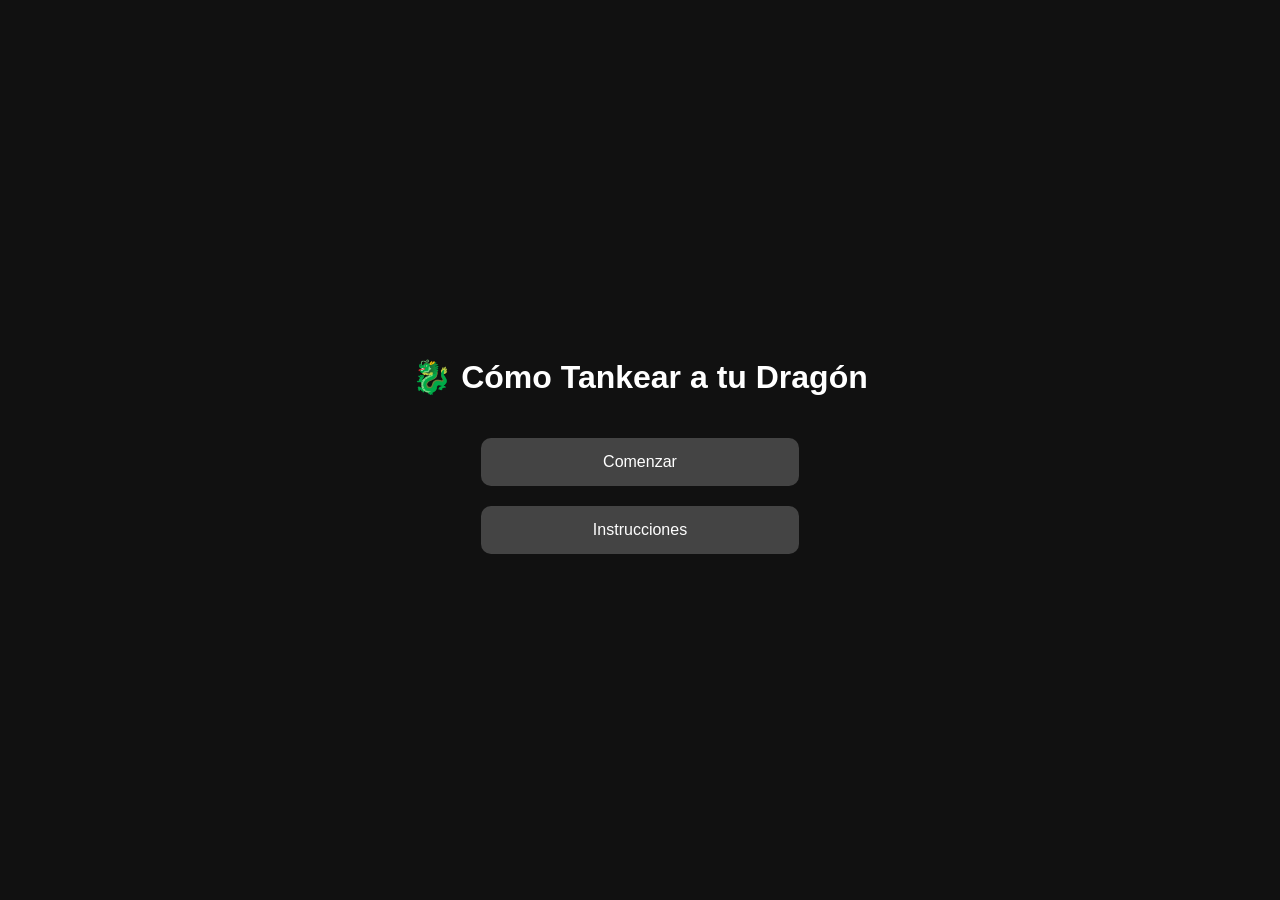
<file: index.html>
<!DOCTYPE html>
<html lang="es">
<head>
  <meta charset="UTF-8" />
  <meta name="viewport" content="width=device-width, initial-scale=1.0" />
  <title>Cómo tankear a tu dragón</title>
  <link rel="stylesheet" href="style.css" />
</head>
<body>
  <main class="menu">
    <h1>🐉 Cómo Tankear a tu Dragón</h1>
    <button onclick="reproducirRugido()">Comenzar</button>
    <button onclick="location.href='instrucciones.html'">Instrucciones</button>
  </main>
  <audio id="roar" src="assets/dragon-roar.mp3"></audio>
<script>
  function reproducirRugido() {
    const rugido = document.getElementById("rugido");
    rugido.volume = 1;

    rugido.play().then(() => {
      // Decimos que debe sonar música al entrar a juego.html
      localStorage.setItem("musica-activada", "true");
      setTimeout(() => {
        location.href = "juego.html";
      }, 6000);
    }).catch(() => {
      localStorage.setItem("musica-activada", "true");
      location.href = "juego.html";
    });
  }
</script>
<audio id="rugido" src="assets/dragon-roar.mp3"></audio>
<audio id="musica-fondo" src="assets/musica-fondo.mp3" loop></audio>
</body>
</html>
</file>
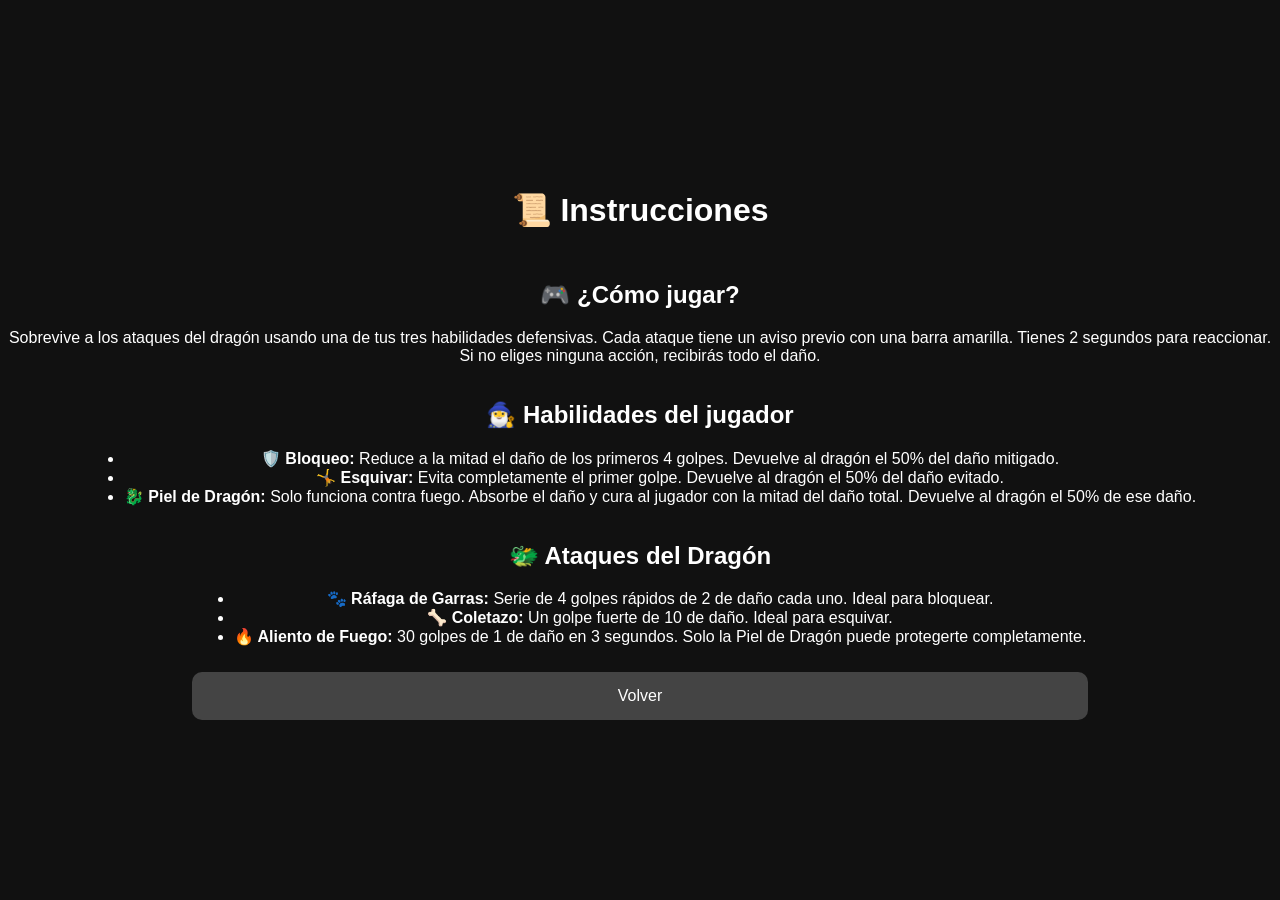
<file: instrucciones.html>
<!DOCTYPE html>
<html lang="es">
<head>
  <meta charset="UTF-8" />
  <meta name="viewport" content="width=device-width, initial-scale=1.0" />
  <title>Instrucciones</title>
  <link rel="stylesheet" href="style.css" />
</head>
<body>
  <main class="menu">
    <h1>📜 Instrucciones</h1>

    <section>
      <h2>🎮 ¿Cómo jugar?</h2>
      <p>
        Sobrevive a los ataques del dragón usando una de tus tres habilidades defensivas.
        Cada ataque tiene un aviso previo con una barra amarilla. Tienes 2 segundos para reaccionar.
        Si no eliges ninguna acción, recibirás todo el daño.
      </p>
    </section>

    <section>
      <h2>🧙‍♂️ Habilidades del jugador</h2>
      <ul>
        <li><strong>🛡️ Bloqueo:</strong> Reduce a la mitad el daño de los primeros 4 golpes. Devuelve al dragón el 50% del daño mitigado.</li>
        <li><strong>🤸 Esquivar:</strong> Evita completamente el primer golpe. Devuelve al dragón el 50% del daño evitado.</li>
        <li><strong>🐉 Piel de Dragón:</strong> Solo funciona contra fuego. Absorbe el daño y cura al jugador con la mitad del daño total. Devuelve al dragón el 50% de ese daño.</li>
      </ul>
    </section>

    <section>
      <h2>🐲 Ataques del Dragón</h2>
      <ul>
        <li><strong>🐾 Ráfaga de Garras:</strong> Serie de 4 golpes rápidos de 2 de daño cada uno. Ideal para bloquear.</li>
        <li><strong>🦴 Coletazo:</strong> Un golpe fuerte de 10 de daño. Ideal para esquivar.</li>
        <li><strong>🔥 Aliento de Fuego:</strong> 30 golpes de 1 de daño en 3 segundos. Solo la Piel de Dragón puede protegerte completamente.</li>
      </ul>
    </section>

    <button onclick="location.href='index.html'">Volver</button>
  </main>
</body>
</html>
</file>
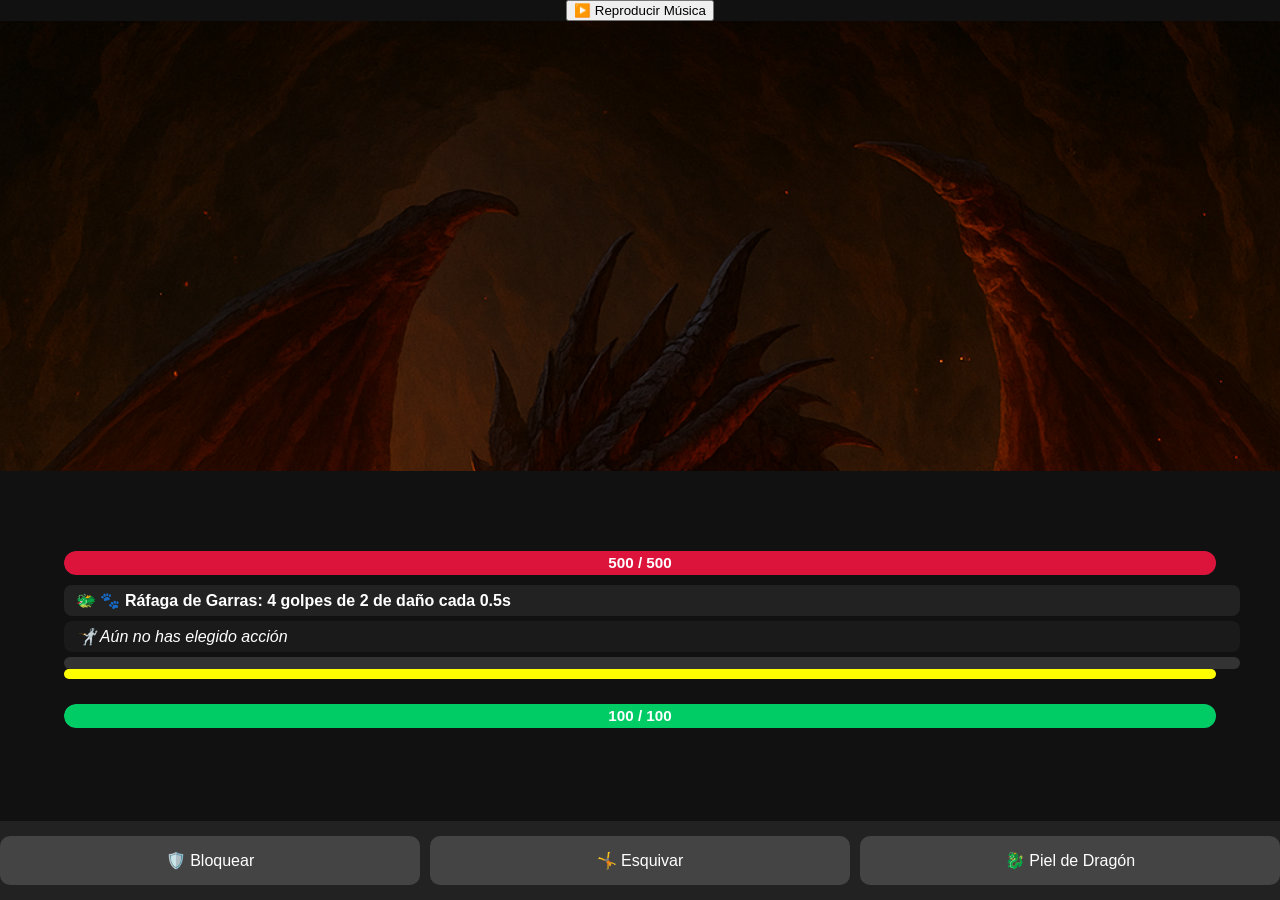
<file: juego.html>
<!DOCTYPE html>
<html lang="es">
<head>
  <meta charset="UTF-8" />
  <meta name="viewport" content="width=device-width, initial-scale=1.0" />
  <title>Combate</title>
  <link rel="stylesheet" href="style.css" />
</head>
<body>
    <!--Musica del juego sin autoplay-->
<button onclick="document.getElementById('musica-fondo').play()">▶️ Reproducir Música</button>

  <div class="dragon-area" id="dragon-area">
    <img src="assets/dragon.png" alt="Dragón" id="dragon-img" />
  </div>

  <!-- Vida del dragón -->
  <div class="health-container">
    <div class="health-fill dragon" id="dragon-health-fill"></div>
    <div class="health-text" id="dragon-health">500 / 500</div>
  </div>

  <!-- Zona de combate -->
  <div class="combat-zone">
    <div class="combat-info">
      <div id="dragon-announce" class="info-bloque info-dragon">🐲 El dragón se prepara...</div>
      <div id="player-choice" class="info-bloque info-player">🤺 Aún no has elegido acción</div>
      <div id="combat-result" class="info-bloque info-resultado"></div>
    </div>
    <div class="timer-bar-container">
      <div id="timer-bar"></div>
    </div>
  </div>

  <!-- Vida del jugador -->
  <div class="health-container">
    <div class="health-fill player" id="player-health-fill"></div>
    <div class="health-text" id="player-health">100 / 100</div>
  </div>

  <!-- Botones de acción -->
  <div class="actions">
    <button id="block-btn">🛡️ Bloquear</button>
    <button id="dodge-btn">🤸 Esquivar</button>
    <button id="skin-btn">🐉 Piel de Dragón</button>
  </div>

  <script src="script.js"></script>
  <audio id="musica-fondo" src="assets/musica-fondo.mp3" loop></audio>
</body>
</html>
</file>
<file: style.css>
/* Estilo general */
body {
  margin: 0;
  padding: 0;
  font-family: sans-serif;
  background-color: #111;
  color: white;
  display: flex;
  flex-direction: column;
  align-items: center;
}

/* Menú principal */
.menu {
  display: flex;
  flex-direction: column;
  align-items: center;
  justify-content: center;
  height: 100vh;
  text-align: center;
}

.menu h1 {
  font-size: 2rem;
  margin-bottom: 2rem;
  text-align: center;
  width: 100%;
}

.menu button {
  width: 70%;
  margin: 10px;
  padding: 15px;
  font-size: 1rem;
  border: none;
  border-radius: 10px;
  background-color: #444;
  color: white;
  cursor: pointer;
}

/* Zona del dragón */
.dragon-area {
  width: 100%;
  height: 450px;
  background-color: black;
  overflow: hidden;
  display: flex;
  justify-content: center;
  align-items: start;
  position: relative;        /* ✅ clave si usamos posicionamiento relativo */
  z-index: 0;
  margin-bottom: 70px;       /* ✅ separa del resto del contenido */
}

.dragon-area img,
.dragon-img {
  width: 100%;
  height: auto;
  object-fit: cover;
  object-position: top;
  transform: translateY(-150px); /* 👈 Desplaza hacia arriba */
}

/* Barras de vida */
.health-container {
  position: relative;
  width: 90%;
  height: 24px;
  background-color: #222;
  border-radius: 12px;
  margin: 10px 0;
  overflow: hidden;
}

.health-fill {
  position: absolute;
  top: 0;
  left: 0;
  height: 100%;
  transition: width 0.4s ease;
  border-radius: 12px 0 0 12px;
}

.health-fill.dragon {
  background-color: crimson;
}

.health-fill.player {
  background-color: #00cc66;
}

.health-text {
  position: relative;
  text-align: center;
  line-height: 24px;
  font-weight: bold;
  z-index: 2;
  color: white;
  font-size: 0.95rem;
}

/* Zona de combate */
.combat-zone {
  width: 90%;
  display: flex;
  flex-direction: column;
  align-items: center;
}

.combat-info {
  display: flex;
  flex-direction: column;
  gap: 5px;
  width: 100%;
}

.info-bloque {
  padding: 6px 12px;
  border-radius: 8px;
  width: 100%;
  font-size: 1rem;
}

.info-dragon { background-color: #222; font-weight: bold; }
.info-player { background-color: #1a1a1a; font-style: italic; }
.info-resultado { background-color: #333; }

/* Barra de temporizador */
.timer-bar-container {
  width: 100%;
  height: 10px;
  background-color: #333;
  border-radius: 5px;
  overflow: hidden;
  margin-bottom: 15px;
}

#timer-bar {
  width: 0%;
  height: 100%;
  background-color: yellow;
  transition: width 2s linear;
}

/* Botones de acción */
.actions {
  position: fixed;
  bottom: 0;
  width: 100%;
  display: flex;
  justify-content: space-around;
  background-color: #222;
  padding: 15px 10px;
  gap: 10px;
}

.actions button {
  flex: 1;
  font-size: 1rem;
  padding: 15px;
  min-width: 0;
  border-radius: 10px;
  border: none;
  background-color: #444;
  color: white;
  cursor: pointer;
  transition: background-color 0.2s ease;
}

.actions button:hover {
  background-color: #666;
}

/* Responsive para celular */
@media (max-width: 600px) {
  body {
    font-size: 14px;
  }

  .dragon-area {
    height: 260px;
  }

  .dragon-img {
    transform: translateY(-50px);
  }

  .actions {
    flex-direction: row;
    justify-content: space-around;
    padding: 10px;
    gap: 8px;
  }

  .actions button {
    flex: 1;
    font-size: 14px;
    padding: 12px;
    min-width: 0;
  }

  .combat-info {
    font-size: 14px;
    padding: 5px;
  }

  .health-text {
    font-size: 0.9rem;
  }

  .info-bloque {
    font-size: 0.95rem;
  }
}
</file>
